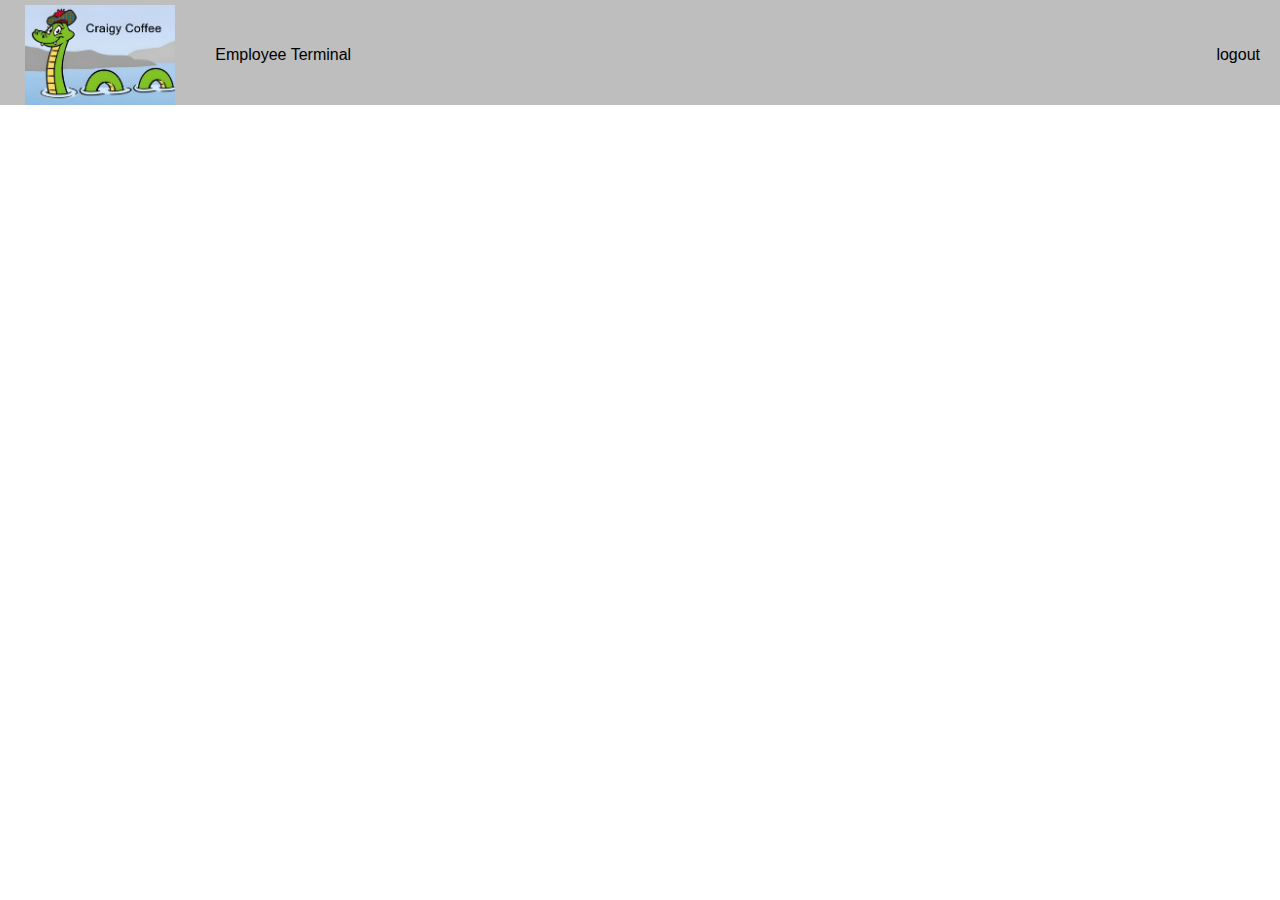
<file: admin/admin.html>
<!DOCTYPE html>
<html lang="en">
<head>
	<meta charset="UTF-8">
	<meta name="viewport" content="width=device-width, initial-scale=1.0">
	<link rel="stylesheet" href="./../style.css">
	<title>Admin</title>
</head>
<body>
	<template id="active-order-row-template">
		<tr id="active-order-row">
			<td id="item"></td>
			<td id="cost"></td>
			<td id="milk-type"></td>
			<td id="sugars"></td>
			<td id="biscuit"></td>
		</tr>
	</template>

	<template id="admin-order-object-template">
		<table class="admin-order-table">
			<tr>
				<th id="user">User:</th>
				<th id="pickup-time">Pickup Time:</th>
				<th id="placement-time">Placement Time:</th>
				<th id="cost">cost:</th>
				<th id="comment-btn"><img src="./img/file_icon.svg" alt="comment_icon"></th>
				<th id="delete"><img src="./img/bin.svg" alt="bin_icon"></th>
			</tr>
			<tr>
				<td colspan="6">
					<table class="active-order">
						<tr>
							<th>Item</th>
							<th>Cost</th>
							<th>Milk Type</th>
							<th>Sugars</th>
							<th>Biscuit</th>
						</tr>
					</table>
				</td>
			</tr>
		</table>
	</template>

	<div class="navbar">
		<img src="./../img/logo.jpg" style="height: 100px;" alt="logo" draggable="false" onclick="window.location.assign('./../index.html')">
		<p style="cursor: auto;">employee terminal</p>
		<p id="logout-btn">logout</p>
	</div>

	<main style="margin-top: 10px;"></main>

	<script src="./../main.js"></script>
	<script defer src="./admin.js"></script>
</body>
</html>
</file>
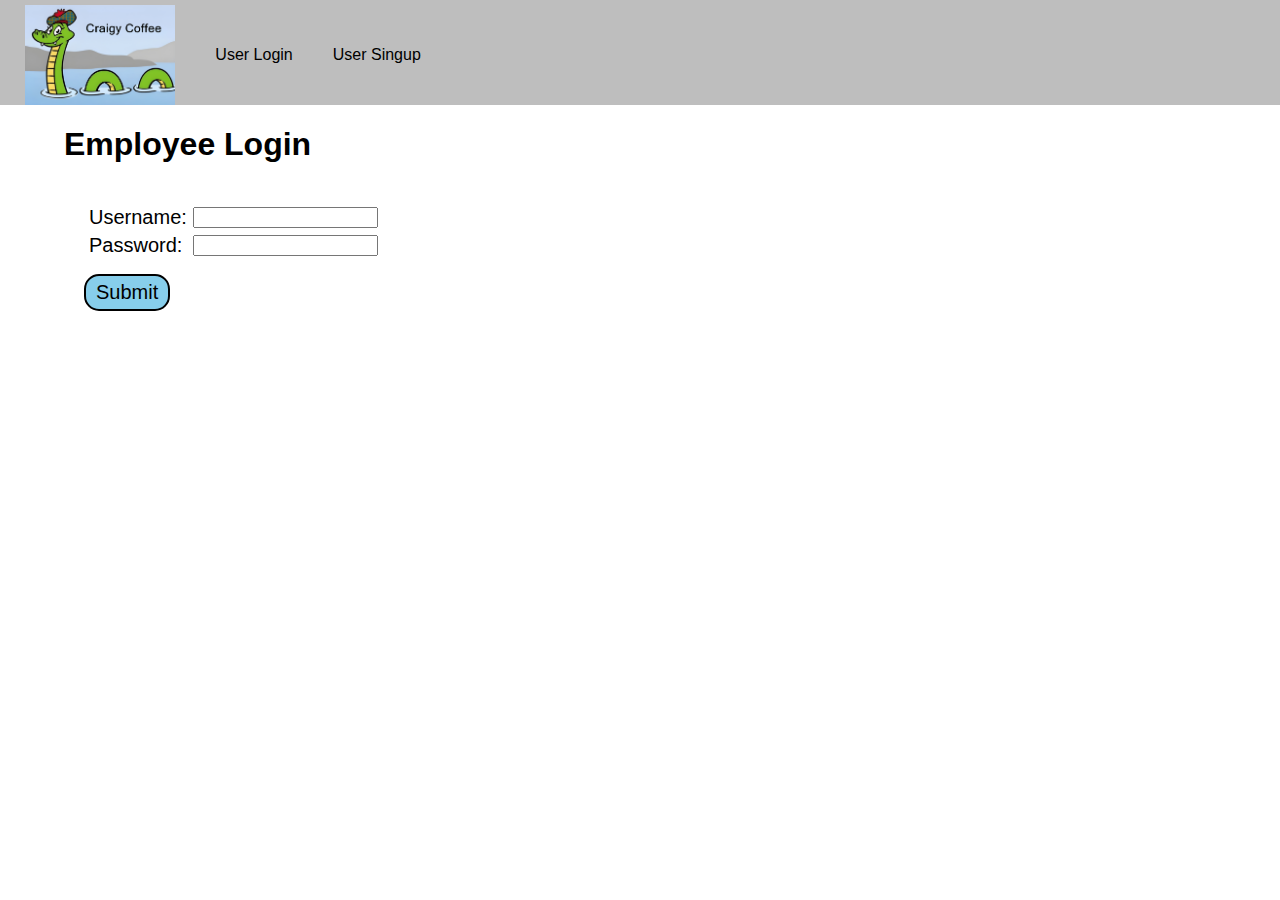
<file: admin_login/admin_login.html>
<!DOCTYPE html>
<html lang="en">
<head>
	<meta charset="UTF-8">
	<meta name="viewport" content="width=device-width, initial-scale=1.0">
	<link rel="stylesheet" href="./../style.css">
	<link rel="icon" href="./../img/favicon.ico" type="image/x-icon">
	<title>Admin Login</title>
</head>
<body>

	<div class="navbar">
		<img src="./../img/logo.jpg" style="height: 100px;" alt="logo" draggable="false" onclick="window.location.assign('./../index.html')">
		<p onclick="window.location.assign('./../login/login.html')">User Login</p>
		<p onclick="window.location.assign('./../signup/signup.html')">User Singup</p>
		<p id="logout-btn"></p>
	</div>

	<main>
		<h1 style="user-select: none;">Employee Login</h1>
		<div class="login-container">
			<table>
				<tr>
					<td>Username:&nbsp;</td>
					<td><input id="username" type="text"></td>
				</tr>
				<tr>
					<td>Password:&nbsp;</td>
					<td><input id="password" type="password"></td>
				</tr>
			</table>
			<p class="error-msg">Invalid Username or Password</p>
			<div class="submit-btn">Submit</div>
		</div>
	</main>

	<script src="./../main.js"></script>
	<script defer src="./admin_login.js"></script>
</body>
</html>
</file>
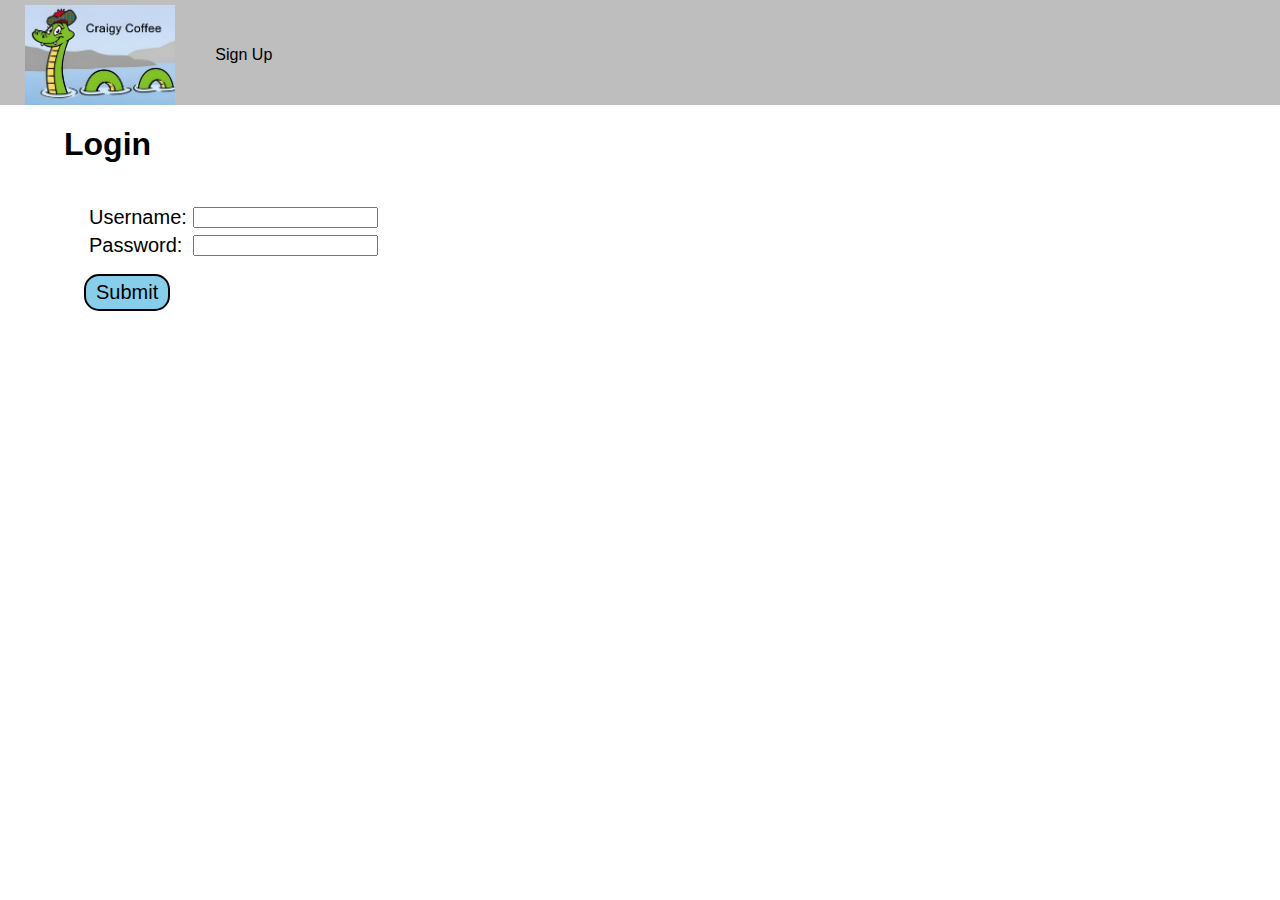
<file: login/login.html>
<!DOCTYPE html>
<html lang="en">
<head>
	<meta charset="UTF-8">
	<meta name="viewport" content="width=device-width, initial-scale=1.0">
	<link rel="stylesheet" href="./../style.css">
	<link rel="icon" href="./../img/favicon.ico" type="image/x-icon">
	<title>Login</title>
</head>
<body>

	<div class="navbar">
		<img src="./../img/logo.jpg" style="height: 100px;" alt="logo" draggable="false" onclick="window.location.assign('./../index.html')">
		<p onclick="window.location.assign('./../signup/signup.html')">sign up</p>
		<p id="logout-btn"></p>
	</div>

	<main>
		<h1 style="user-select: none;">Login</h1>
		<div class="login-container">
			<table>
				<tr>
					<td>Username:&nbsp;</td>
					<td><input id="username" type="text"></td>
				</tr>
				<tr>
					<td>Password:&nbsp;</td>
					<td><input id="password" type="password"></td>
				</tr>
			</table>
			<p class="error-msg">Invalid Username or Password</p>
			<div class="submit-btn">Submit</div>
		</div>
	</main>

	<script src="./../main.js"></script>
	<script defer src="./login.js"></script>
</body>
</html>
</file>
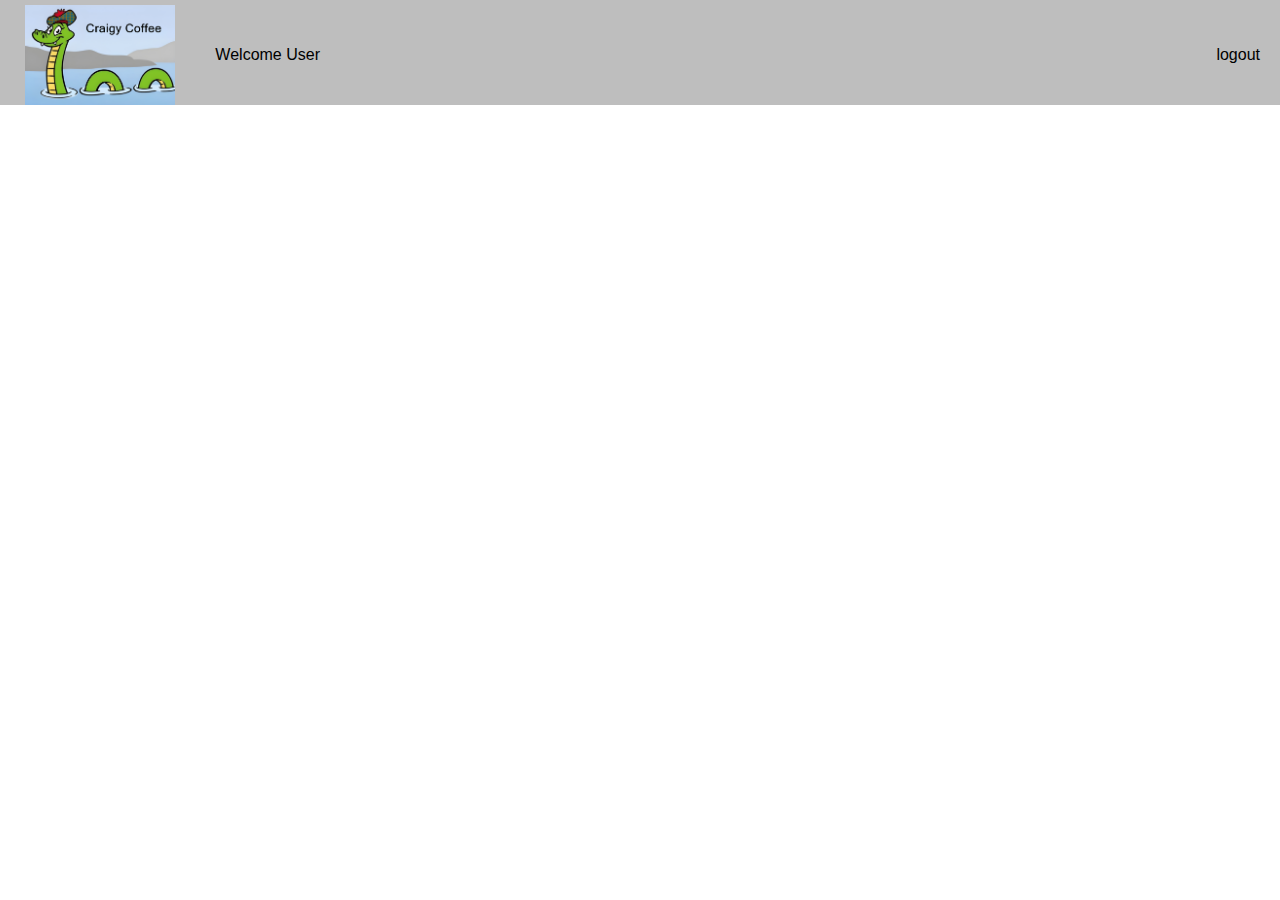
<file: order_page/orders.html>
<!DOCTYPE html>
<html lang="en">
<head>
	<meta charset="UTF-8">
	<meta name="viewport" content="width=device-width, initial-scale=1.0">
	<link rel="stylesheet" href="./../style.css">
	<link rel="icon" href="./../img/favicon.ico" type="image/x-icon">
	<title>Orders</title>
</head>
<body>
	<template id="menu-item-error-msg">
		<p id="error"></p>
	</template>

	<template id="menu-item-template">
		<div class="menu-item">
			<div class="error-msg-container"></div>
			<div class="sect-1">
				<img id="menu-item-img" src="" onerror="this.src = './../img/no_texture.png'" draggable="false">
			</div>
			<div class="sect-2">
				<p id="item-name" style="margin-bottom: 5px;">*temp_onload*</p>
				<div class="col-1">
					<p>Quantity</p>
					<table id="quantity-selector" class="number-input">
						<td id="decrease">&#10094;</td>
						<td id="quantity-amount" style="cursor: default;">1</td>
						<td id="increase">&#10095;</td>
					</table>
					<p>Milk</p>
					<select id="milk-type" style="margin: 5px 0;">
						<option value="dairy">Dairy</option>
						<option value="skim">Skim</option>
						<option value="lactose free">Lactose Free</option>
						<option value="almond">Almond</option>
						<option value="soy">Soy</option>
						<option value="oat">Oat</option>
					</select>
				</div>
				<div class="col-2">
					<p>Sugars</p>
					<table id="sugar-selector" class="number-input">
						<td id="decrease">&#10094;</td>
						<td id="sugar-amount" style="cursor: default;">0</td>
						<td id="increase">&#10095;</td>
					</table>
					<p id="cost"></p>
				</div>
				<div id="add-to-order">Add to Order</div>
			</div>
		</div>
	</template>

	<div class="navbar">
		<img src="./../img/logo.jpg" style="height: 100px;" alt="logo" draggable="false" onclick="window.location.assign('./../index.html')">
		<p id="welcome-txt" style="cursor: auto;">welcome user</p>
		<p id="active-orders" style="visibility: hidden;" onclick="window.location.assign('./../user_orders/user_orders.html')">active orders</p>
		<p id="logout-btn">logout</p>
	</div>

	<main style="text-align: center; margin-top: 10px;"></main>

	<template id="order-item-template">
		<tr id="entry">
			<td id="item"></td>
			<td id="cost"></td>
			<td id="milk"></td>
			<td id="sugars"></td>
			<td id="biscuit"></td>
			<td id="delete"><img src="./img/bin.svg" alt="delete"></td>
		</tr>
	</template>

	<dialog id="current-order-modal">
		<p class="title">Current Order</p>
		<div class="modal-body">
			<table id="current-order-table">
				<tr>
					<th>Item</th>
					<th>Cost</th>
					<th>Milk Type</th>
					<th>Sugars</th>
					<th>Biscuit</th>
					<th></th>
				</tr>
			</table>
		</div>
		<div class="blur-backdrop"></div>
		<div class="clear-order-modal-btn">Clear Order</div>
		<div class="close-modal-btn">Close</div>
	</dialog>

	<div class="order-placement-menu" data-active="0">
		<div class="order-placement-menu-body">
			<textarea id="order-comment" cols="60" rows="10" placeholder="User Comment"></textarea>
			<div class="edit-order-btn">Edit Order</div>
			<div class="pickup-input-container" style="user-select: none;">
				<p>Pick Up Time</p>
				<p class="time-select">8:00 - 8:15<input type="radio" name="time" data-time="8:15" style="cursor: pointer;"></p>
				<p class="time-select">8:15 - 8:30<input type="radio" name="time" data-time="8:30" style="cursor: pointer;"></p>
				<input id="pick-up-date" type="date">
			</div>
			<p class="total-price">$0.00</p>
			<div class="biscuit-inclusion" data-state="0">Include Biscuits</div>
			<div class="place-order-btn">Place Order</div>
		</div>
	</div>

	<script src="./../main.js"></script>
	<script defer src="./orders.js"></script>
</body>
</html>
</file>
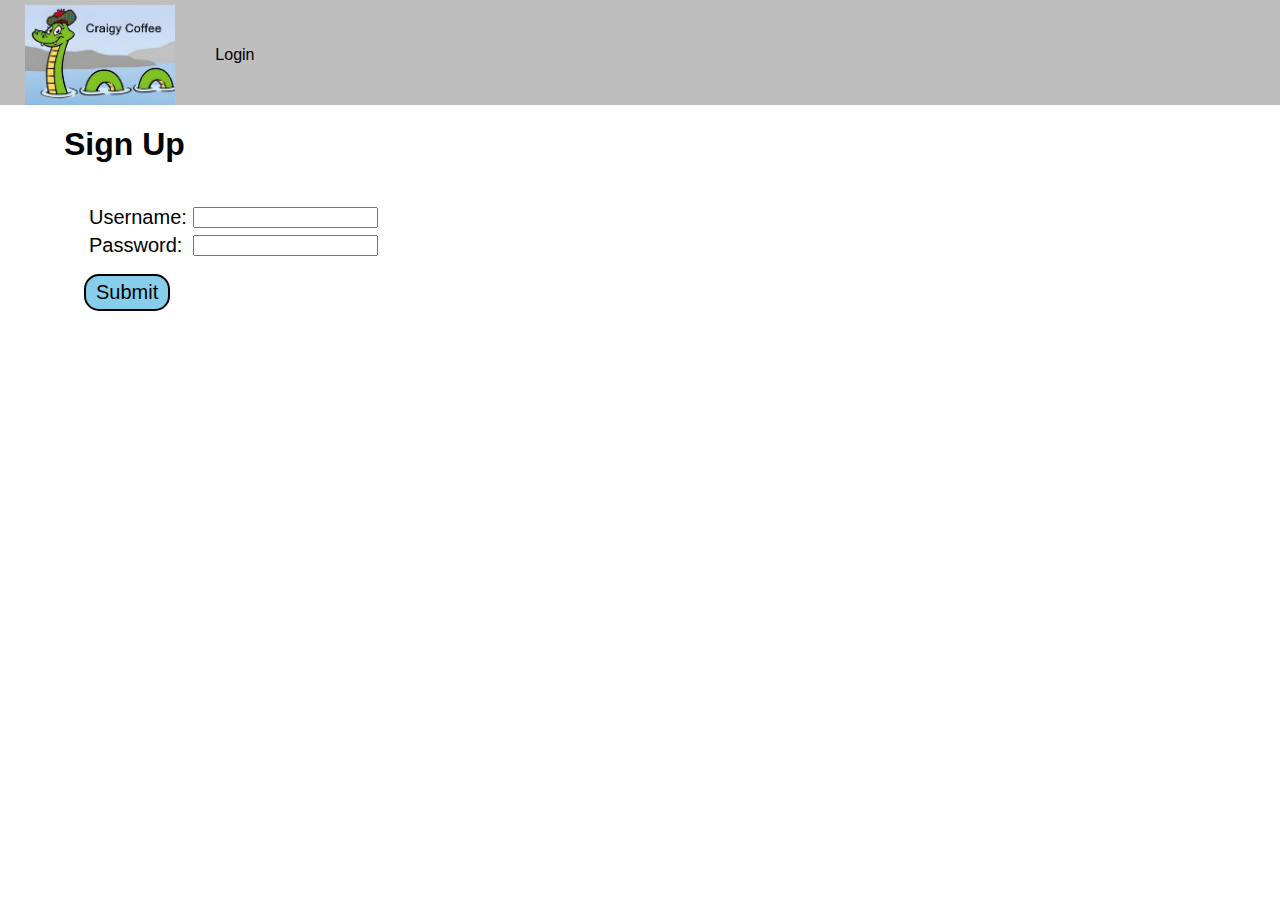
<file: signup/signup.html>
<!DOCTYPE html>
<html lang="en">
<head>
	<meta charset="UTF-8">
	<meta name="viewport" content="width=device-width, initial-scale=1.0">
	<link rel="stylesheet" href="./../style.css">
	<link rel="icon" href="./../img/favicon.ico" type="image/x-icon">
	<title>Sign Up</title>
</head>
<body>

	<div class="navbar">
		<img src="./../img/logo.jpg" style="height: 100px;" alt="logo" draggable="false" onclick="window.location.assign('./../index.html')">
		<p onclick="window.location.assign('./../login/login.html')">login</p>
		<p id="logout-btn"></p>
	</div>

	<main>
		<h1 style="user-select: none;">Sign Up</h1>
		<div class="login-container">
			<table>
				<tr>
					<td>Username:&nbsp;</td>
					<td><input id="username" type="text"></td>
				</tr>
				<tr>
					<td>Password:&nbsp;</td>
					<td><input id="password" type="password"></td>
				</tr>
			</table>
			<p class="error-msg"></p>
			<div class="submit-btn">Submit</div>
		</div>
	</main>

	<script src="./../main.js"></script>
	<script defer src="./signup.js"></script>
</body>
</html>
</file>
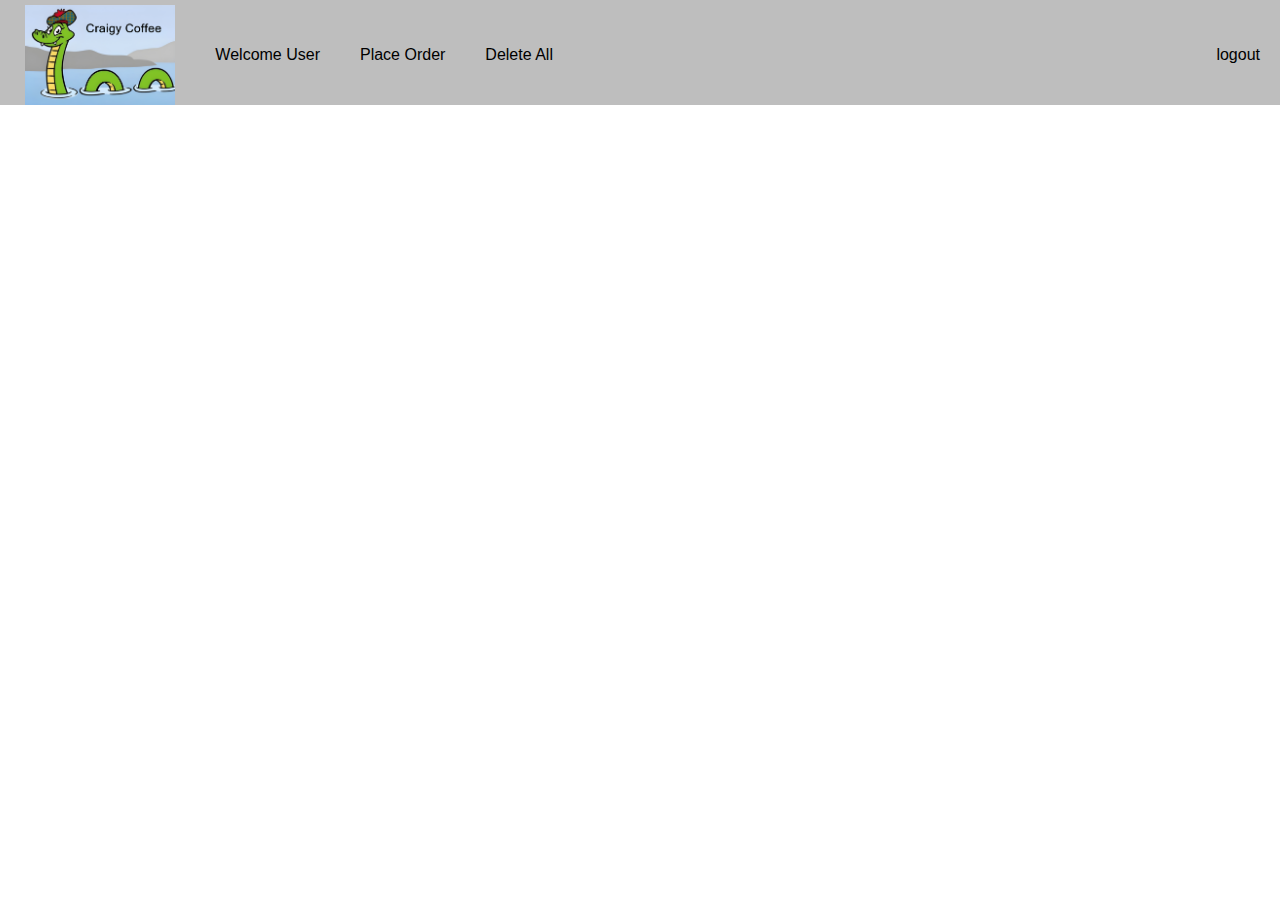
<file: user_orders/user_orders.html>
<!DOCTYPE html>
<html lang="en">
<head>
	<meta charset="UTF-8">
	<meta name="viewport" content="width=device-width, initial-scale=1.0">
	<link rel="stylesheet" href="./../style.css">
	<link rel="icon" href="./../img/favicon.ico" type="image/x-icon">
	<title>User Orders</title>
</head>
<body>

	<template id="active-order-row-template">
		<tr id="active-order-row">
			<td id="item"></td>
			<td id="cost"></td>
			<td id="milk-type"></td>
			<td id="sugars"></td>
			<td id="biscuit"></td>
		</tr>
	</template>

	<template id="admin-order-object-template">
		<table class="admin-order-table">
			<tr>
				<th id="user">User:</th>
				<th id="pickup-time">Pickup Time:</th>
				<th id="placement-time">Placement Time:</th>
				<th id="cost">cost:</th>
				<th id="comment-btn"><img src="./../admin/img/file_icon.svg" alt="comment_icon"></th>
				<th id="delete"><img src="./../admin/img/bin.svg" alt="bin_icon"></th>
			</tr>
			<tr>
				<td colspan="6">
					<table class="active-order">
						<tr>
							<th>Item</th>
							<th>Cost</th>
							<th>Milk Type</th>
							<th>Sugars</th>
							<th>Biscuit</th>
						</tr>
					</table>
				</td>
			</tr>
		</table>
	</template>

	<div class="navbar">
		<img src="./../img/logo.jpg" style="height: 100px;" alt="logo" draggable="false" onclick="window.location.assign('./../index.html')">
		<p id="welcome-txt" style="cursor: auto;">welcome user</p>
		<p id="active-orders" onclick="window.location.assign('./../order_page/orders.html')">place order</p>
		<p id="delete-all">delete all</p>
		<p id="logout-btn">logout</p>
	</div>

	<main style="margin-top: 10px;"></main>

	<script src="./../main.js"></script>
	<script defer src="./user_orders.js"></script>
</body>
</html>
</file>
<file: style.css>
html, body {
	margin: 0;
	padding: 0;
	font-family: sans-serif;
}

main {
	height: max-content;
	width: 90vw;
	margin: 0 5vw;
}

.menu-item {
	margin: 5px 20px;
	padding: 10px 25px;
	display: inline-block;
	user-select: none;
	position: relative;
	outline: 1px solid black;
	& div {
		display: inline-block;
		vertical-align: top;
		& img {
			object-fit: cover;
			height: 175px;
			width: 175px;
			border: 1px solid black;
		}
	}
	& .sect-2 {
		outline: 1px solid black;
		padding: 2px;
		height: 175px;
		width: max-content;
		text-align: center;
		& p {
			margin: 0;
			user-select: none;
			text-transform: capitalize;
			text-decoration: underline;
		}
		& #cost {
			text-decoration: none;
			margin-top: 20px;
			font-size: 20px;
		}
		& div {
			width: 150px;
			height: max-content;
			& .number-input {
				border-spacing: 0;
				font-size: 25px;
				position: relative;
				transform: translateX(-50%);
				left: 50%;
				& td:nth-child(1), & td:nth-child(3) {
					user-select: none;
					cursor: pointer;
					position: relative;
					bottom: 1px;
				}
			}
		}
	}
	& #add-to-order {
		user-select: none;
		cursor: pointer;
		display: block;
		border: 2px solid black;
		background-color: skyblue;
		border-radius: 25px;
		padding: 5px 10px;
		width: max-content;
		transition: 250ms;
		margin: auto;
		position: relative;
		top: 10px;
		&:hover {
			transform: scale(1.1);
		}
	}
	& .error-msg-container {
		margin: 0;
		text-align: center;
		font-weight: 700;
		transform: translate(-50%, -50%);
		position: absolute;
		left: 50%;
		top: 50%;
		& #error {
			margin: 0;
			font-size: 20px;
			pointer-events: none;
			white-space: nowrap;
			transform: translateX(-50%);
			text-shadow: -2px 0 white, 0 2px white, 2px 0 white, 0 -2px white;
			position: absolute;
		}
	}
}

.order-placement-menu {
	visibility: hidden;
	width: 100vw;
	height: max-content;
	padding: 20px 0;
	background-color: white;
	outline: 2px solid black;
	transition: 500ms;
	position: fixed;
	bottom: -250px;
	& > .order-placement-menu-body {
		height: max-content;
		width: max-content;
		max-width: 90vw;
		transform: translateX(-50%);
		position: relative;
		left: 50%;
		display: flex;
		flex-wrap: wrap;
		justify-content: center;
		align-items: center;
		& > * {
			margin: 10px;
			white-space: nowrap;
		}
		& .place-order-btn {
			user-select: none;
			cursor: pointer;
			width: max-content;
			background-color: skyblue;
			padding: 10px 15px;
			border-radius: 15px;
			transition: 250ms;
			font-weight: 700;
			border: 3px solid black;
			justify-self: center;
			&:hover {
				transform: scale(1.1);
			}
		}
		& .edit-order-btn {
			user-select: none;
			cursor: pointer;
			width: max-content;
			background-color: skyblue;
			padding: 5px 10px;
			border-radius: 15px;
			transition: 250ms;
			font-weight: 700;
			border: 3px solid black;
			&:hover {
				transform: scale(1.1);
			}
		}
		& .biscuit-inclusion {
			user-select: none;
			cursor: pointer;
			width: max-content;
			background-color: #FF4A3F;
			padding: 5px 10px;
			border-radius: 15px;
			transition: 250ms;
			font-weight: 700;
			border: 3px solid black;
			&:hover {
				transform: scale(1.1);
			}
		}
		& .pickup-input-container {
			width: max-content;
			& .time-select {
				margin: 3px 0;
				text-decoration: none;
				& input {
					width: 20px;
					display: inline-block;
					margin: 0;
				}
			}
			& p {
				margin: 0;
				text-align: center;
				text-decoration: underline;
			}
			& input {
				border: 1px solid black;
				margin: 10px 0;
				width: 100%;
				display: block;
			}
		}
		& .total-price {
			font-size: 20px;
		}
		& textarea {
			border: 1px solid black;
			white-space: break-spaces;
			resize: none;
			font-family: sans-serif;
		}
	}
}

#current-order-modal {
	background-color: white;
	border: 4px solid black;
	outline: 1px solid black;
	border-radius: 5%;
	width: 70vh;
	height: 70vh;
	& .title {
		margin: 0;
		text-align: center;
		font-weight: 700;
		text-decoration: underline;
		font-size: 25px;
	}
	& .clear-order-modal-btn {
		user-select: none;
		cursor: pointer;
		width: max-content;
		background-color: skyblue;
		padding: 5px 10px;
		border-radius: 15px;
		transition: 250ms;
		font-weight: 700;
		border: 3px solid black;
		transform: translateX(-50%);
		position: absolute;
		bottom: 3%;
		left: 50%;
		&:hover {
			transform: translateX(-50%) scale(1.1);
		}
	}
	& .close-modal-btn {
		user-select: none;
		cursor: pointer;
		width: max-content;
		background-color: skyblue;
		padding: 5px 10px;
		border-radius: 15px;
		transition: 250ms;
		font-weight: 700;
		border: 3px solid black;
		position: absolute;
		bottom: 3%;
		right: 3%;
		&:hover {
			transform: scale(1.1);
		}
	}
	& .modal-body {
		width: 90%;
		height: 80%;
		overflow-x: hidden;
		overflow-y: scroll;
		transform: translate(-50%, -50%);
		position: absolute;
		top: 50%;
		left: 50%;
		&::-webkit-scrollbar {
			display: none;
		}
		& table {
			width: 100%;
			& td, th {
				width: 19.2%;
				outline: 1px solid black;
				&:last-child {
					width: 4%;
				}
			}
			& td {
				text-transform: capitalize;
				padding: 2px 5px;
				text-align: right;
				user-select: none;
				&:nth-child(5) {
					cursor: pointer;
				}
				&:nth-child(6) {
					cursor: pointer;
					& img {
						transition: 150ms;
						&:hover {
							transform: scale(1.1);
						}
					}
				}
			}
			& th {
				background-color: #afafaf;
			}
		}
	}
	& .blur-backdrop {
		width: 90%;
		height: 80%;
		transition: 250ms;
		pointer-events: none;
		background: linear-gradient(180deg, #ffffff00 80%, #ffffff 100%);
		transform: translate(-50%, -50%);
		position: absolute;
		top: 50%;
		left: 50%;
	}
}

.admin-order-table {
	width: 100%;
	user-select: none;
	margin-bottom: 10px;
	border-collapse: collapse;
	position: relative;
	--comment-text: "*temp_onload*";
	--comment-opacity: 0;
	& tr, td, th {
		border: 1px solid black;
	}
	& > tbody > tr:first-child {
		background-color: #585858;
		color: white;
		& th {
			width: 20%;
		}
		& th:nth-child(5), th:last-child {
			cursor: pointer;
			width: 2.5%;
			& img {
				transition: 250ms;
				transform: translateY(2px);
				&:hover {
					transform: translateY(2px) scale(1.1);
				}
			}
		}
	}
	& .active-order {
		width: 100%;
		border-collapse: collapse;
		text-transform: capitalize;
		& tr:first-child {
			background-color: #818181;
		}
		& tr:not(tr:first-child) > td {
			width: 20%;
			text-align: right;
			padding: 0 10px;
		}
	}
	&::before {
		opacity: var(--comment-opacity);
		content: var(--comment-text);
		white-space: break-spaces;
		max-width: 90%;
		max-height: 90%;
		overflow-x: hidden;
		overflow-y: auto;
		transition: 150ms;
		background-color: white;
		border: 3px solid black;
		border-radius: 10px;
		padding: 5px 10px;
		transform: translate(-50%, -50%);
		position: absolute;
		top: 50%;
		left: 50%;
	}
}

.confirm-backdrop {
	user-select: none;
	width: 100vw;
	height: 100vh;
	background-color: rgba(0, 0, 0, 0.5);
	position: fixed;
	top: 0;
	& .confirm-container {
		font-size: 20px;
		max-width: 300px;
		text-transform: capitalize;
		background-color: white;
		padding: 10px 20px;
		border-radius: 10px;
		border: 2px solid black;
		transform: translate(-50%, -50%);
		position: fixed;
		left: 50%;
		top: 50%;
		& .head > p {
			margin: 0;
			margin-bottom: 5px;
			text-align: center;
		}
		& .foot {
			display: flex;
			flex-wrap: nowrap;
			justify-content: center;
			& div {
				margin: 0 10px;
				padding: 2px 5px;
				border-radius: 10px;
				border: 1px solid black;
				transition: 250ms;
				cursor: pointer;
				&:hover {
					transform: scale(1.1);
				}
			}
		}
	}
}

.login-container {
	font-size: 20px;
	user-select: none;
	margin: 40px 0 0 20px;
	& input {
		transform: translateY(-1px);
	}
	& table {
		border-collapse: collapse;
		& td:first-child {
			padding-left: 5px;
		}
		& td:last-child {
			padding: 2px 5px 2px 0;
		}
	}
	& .error-msg {
		display: none;
		font-size: 15px;
		color: red;
		text-transform: capitalize;
	}
	& .submit-btn {
		margin-top: 15px;
		width: max-content;
		background-color: skyblue;
		padding: 5px 10px;
		transition: 250ms;
		cursor: pointer;
		border-radius: 15px;
		border: 2px solid black;
		&:hover {
			transform: scale(1.1);
		}
	}
}

.navbar {
	padding: 5px 5px 0 5px;
	background-color: #bebebe;
	display: flex;
	flex-direction: row;
	align-items: center;
	& > * {
		padding: 0 20px;
		cursor: pointer;
		position: relative;
	}
	& p:not([style = 'cursor: auto;']) {
		--const-width: 50px;
		--width: 0px;
		--opacity: 0%;
		&::before {
			width: var(--width);
			height: 2px;
			content: '';
			opacity: var(--opacity);
			transition: 150ms;
			border: 1px solid black;
			border-radius: 2px;
			background-color: skyblue;
			transform: translateX(-50%);
			position: absolute;
			top: 100%;
			left: 50%;
		}
		&:hover {
			--opacity: 100%;
			--width: var(--const-width);
		}
	}
	& > p {
		user-select: none;
		text-transform: capitalize;
		cursor: pointer;
	}
	& #logout-btn {
		position: absolute;
		right: 0;
	}
}

.index-input-container {
	user-select: none;
	height: max-content;
	width: max-content;
	margin-left: 5vw;
	text-transform: capitalize;
	& a {
		background-color: skyblue;
		text-decoration: none;
		color: black;
		display: block;
		margin: 15px 0;
		padding: 5px 10px;
		border-radius: 10px;
		transition: 150ms;
		cursor: pointer;
		text-align: center;
		border: 2px solid black;
		&:hover {
			transform: scale(1.1);
		}
	}
	& a:last-child {
		margin-top: 40px;
	}
}

.index-carousel {
	overflow: hidden;
	height: 50vh;
	width: 40vw;
	white-space: nowrap;
	margin-right: 5vw;
	position: relative;
	& img {
		object-fit: cover;
		width: inherit;
		height: inherit;
		position: absolute;
		top: 0;
	}
	& img.active {
		transition: 750ms ease-in-out;
		visibility: visible;
		transform: translateX(0%);
	}
	& img.inactive {
		transition: 0ms;
		visibility: hidden;
		transform: translateX(100%);
	}
	& img.offload {
		transition: 750ms ease-in-out;
		visibility: visible;
		transform: translateX(-100%);
	}
}

.notification-container {
	width: max-content;
	overflow: hidden;
	transform: translateY(-100%);
	position: fixed;
	top: 95%;
	left: 5%;
	display: flex;
	flex-direction: column-reverse;
	flex-wrap: nowrap;
	& .notification {
		text-transform: capitalize;
		user-select: none;
		background-color: white;
		font-size: 20px;
		margin: 5px 0;
		border-radius: 15px;
		border: 1px solid black;
		padding: 10px 10px;
		animation: notification-popup 100ms ease-in-out;
	}
}

@keyframes notification-popup {
	0% {
		transform: translateX(-100%);
	}
	100% {
		transform: translateX(0%);
	}
}
</file>
